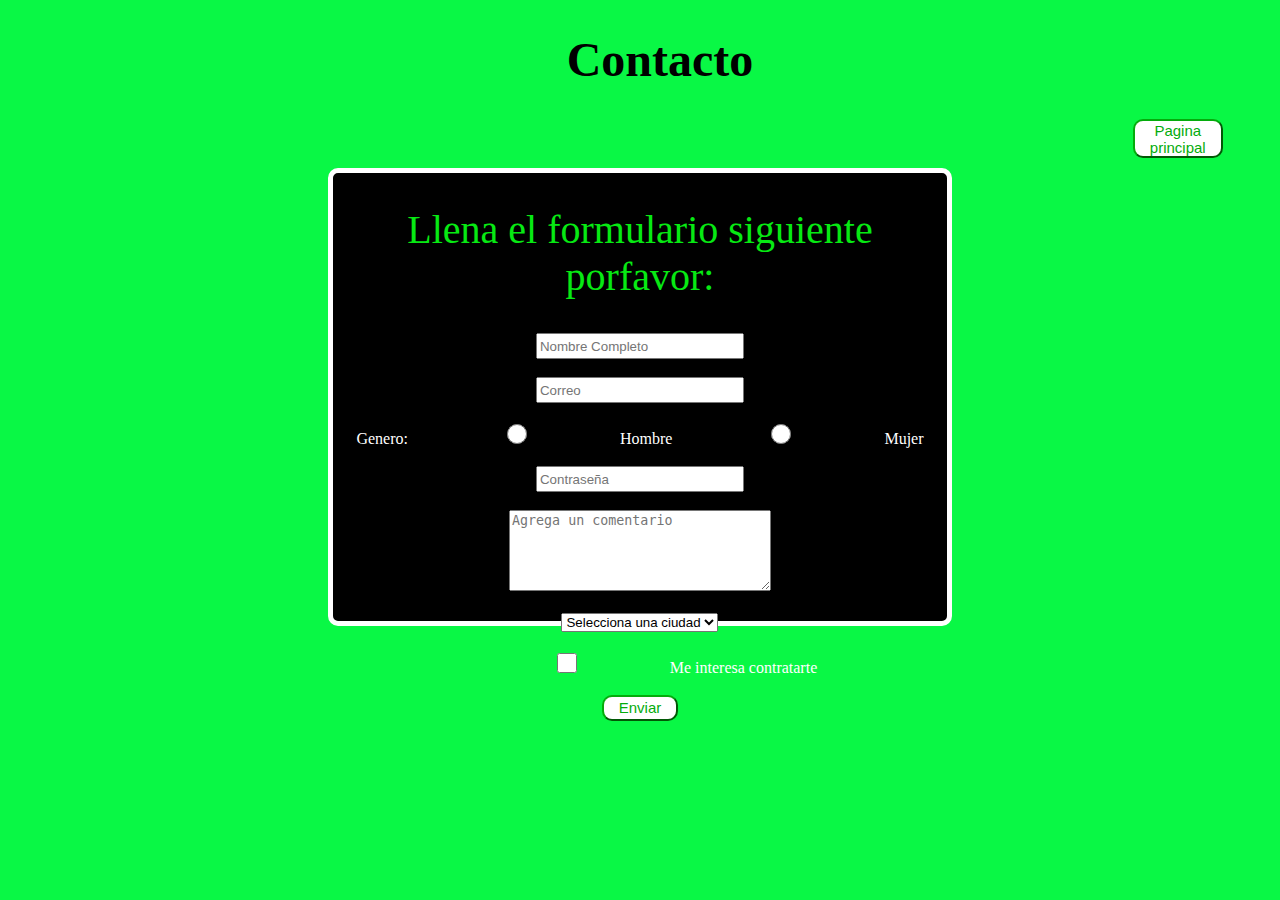
<file: formulario.html>
<!DOCTYPE html>
<html lang="es">
    <!--Prueba-->
    <!--Segundo Comentario-->
<head>
    <meta charset="UTF-8">
    <meta http-equiv="X-UA-Compatible" content="IE=edge">
    <meta name="viewport" content="width=device-width, initial-scale=1.0">
    <title>Formulario</title>
    <link rel="stylesheet" href="diseño.css">
</head>
<body style="background-color: rgb(9, 248, 69)">
    <h1>Contacto</h1>
    <div class="nav">
    <a href="index.html" ><button type="submit">Pagina principal</button> </a>
    </div>
    <div class = "formulario borde">  
        <h2>Llena el formulario siguiente porfavor:</h2>
        <form action="formulario.html" method="get">
            <label for="nombre">
                <input type="text" placeholder="Nombre Completo" name="nombre" required> <br> <br>
            </label>
            <label for="correo">
                <input type="email" placeholder="Correo" name="correo" required> <br> <br>
            </label>
            <label for="genero"> Genero:
                <input type="radio" placeholder="Genero" name="genero" value="hombre" required>Hombre
                <input type="radio" placeholder="Genero" name="genero" value="mujer">Mujer <br> <br>
            </label>
    
            <label for="contrasena">
                <input type="password" placeholder="Contraseña" name="contrasena" required> <br> <br>
            </label>
            <label for="comentario">
                <textarea name="comentario" id="coment" cols="30" rows="5" placeholder="Agrega un comentario"></textarea><br> <br>
            </label>
            <label for="cid"> 
               <select name="ciudad" id="cid" required>
                  
                   <option value="" selected disabled >Selecciona una ciudad</option>
                   <option value="Guadalajara">Guadalajara</option>
                   <option value="Zapopan">Zapopan</option>
                   <option value="Tonala">Tonala</option>
                   <option value="Otra">Otra</option>
               </select> <br> <br>
            </label>   
            
            <label for="box">
                <input id="cbox" value="marcada" type="checkbox" name="box">Me interesa contratarte <br> <br>
            </label> 
            
            <label for="enviar">
                <button type="submit" name="enviar">Enviar</button> 
            </label>
        </form>
    </div>
    
</body>
</html>
</file>
<file: diseño.css>
h1{
    color:rgb(0, 0, 0);
    font-size: 3rem;
    margin-left: 40px;
    text-align: center;
    font-family: cursive;
}
h2{
    color: #07e913;
    font-weight: 300;
    font-size: 2.5rem;
    text-align: center;
}

p{
    color: cornsilk;
    font-weight: 300;
    font-size: 1.2rem;
    text-align: center;
}

li{
    color: white;
    font-weight: 300;
    font-size: 1.2rem;
    text-align: center;
}

th{
    color: white;
    font-weight: 300;
    font-size: 1.2rem;
    text-align: center;
}

td{
    color: white;
    font-weight: 300;
    font-size: 1.2rem;
    text-align: center;
}

.borde{
    border-color: white;
    border-width: 5px;
    border-radius: 10px;
    border-style: solid;
    margin-left:auto;
    margin-right: auto;
    margin-top: 10px;
}

.sec1{   
    background-color:black;
    width: 90vw;
    height: 20vw;
    padding: 0%;
    text-align: center;
}


.sec2{
    background-color:black;
    width: 90vw;
    height: 20vw;
    padding: 0%;
    text-align: center;
}

.sec3{
    background-color:black;
    width: 90vw;
    height: 17vw;
    padding: 0%;
    text-align: center;
}

.sec4{
    background-color:black;
    width: 90vw;
    height: 27vw;
    padding: 0%;
    text-align: left;
    
}

.sec4 table{
    margin-left:auto;
    margin-right: auto;
    width: 80%;
    border-collapse: collapse;
}

.sec4 th, td{
    border:solid 1px white;
    padding: 10px;
    
}

.sec4 thead{
    background-color: rgb(5, 139, 0);
}

.sec5{
    background-color:black;
    width: 90vw;
    height: 40vw;
    padding: 0%;
    text-align: center;
}

.sec5 button{
    margin-top: 30px;
    width: 12vw;
    height: 2vw;
    border-radius: 10px;
    border-color: #04ac0c;
    background-color: white;
    color: #04ac0c;
    font-size: 15px;
}

.footer{
    background-color:black;
    width: 17vw;
    height: 8vw;
    padding: 0%;
    border-radius: 10px;
}

.footer h2{
    text-align: center;
    color: white;
    margin-bottom: 5px;
}

.footer button{
    margin-top: 10px;
    margin-left: 5vw;
    background-color: white;
    border-color:#04ac0c;
    color: #04ac0c;
    border-radius: 10px;
    width: 6vw;
    height: 3vw;
    font-size: 15px;
}

.nav button{
    
    margin-left: 89%;
    background-color: white;
    border-color:#04ac0c;
    color: #04ac0c;
    border-radius: 10px;
    width: 7vw;
    height: 3vw;
    font-size: 15px;
}

.formulario{
    background-color:black;
    width: 48vw;
    height: 35vw;
    padding: 0%;
    text-align: center;
}

.formulario label{
    color: white;
    text-align:left;
}

.formulario input{
    width: 200px;
    height: 20px;
}

.formulario button{
    margin-left: auto;
    background-color: white;
    border-color:#04ac0c;
    color: #04ac0c;
    border-radius: 10px;
    width: 6vw;
    height: 2vw;
    font-size: 15px;
}
</file>
